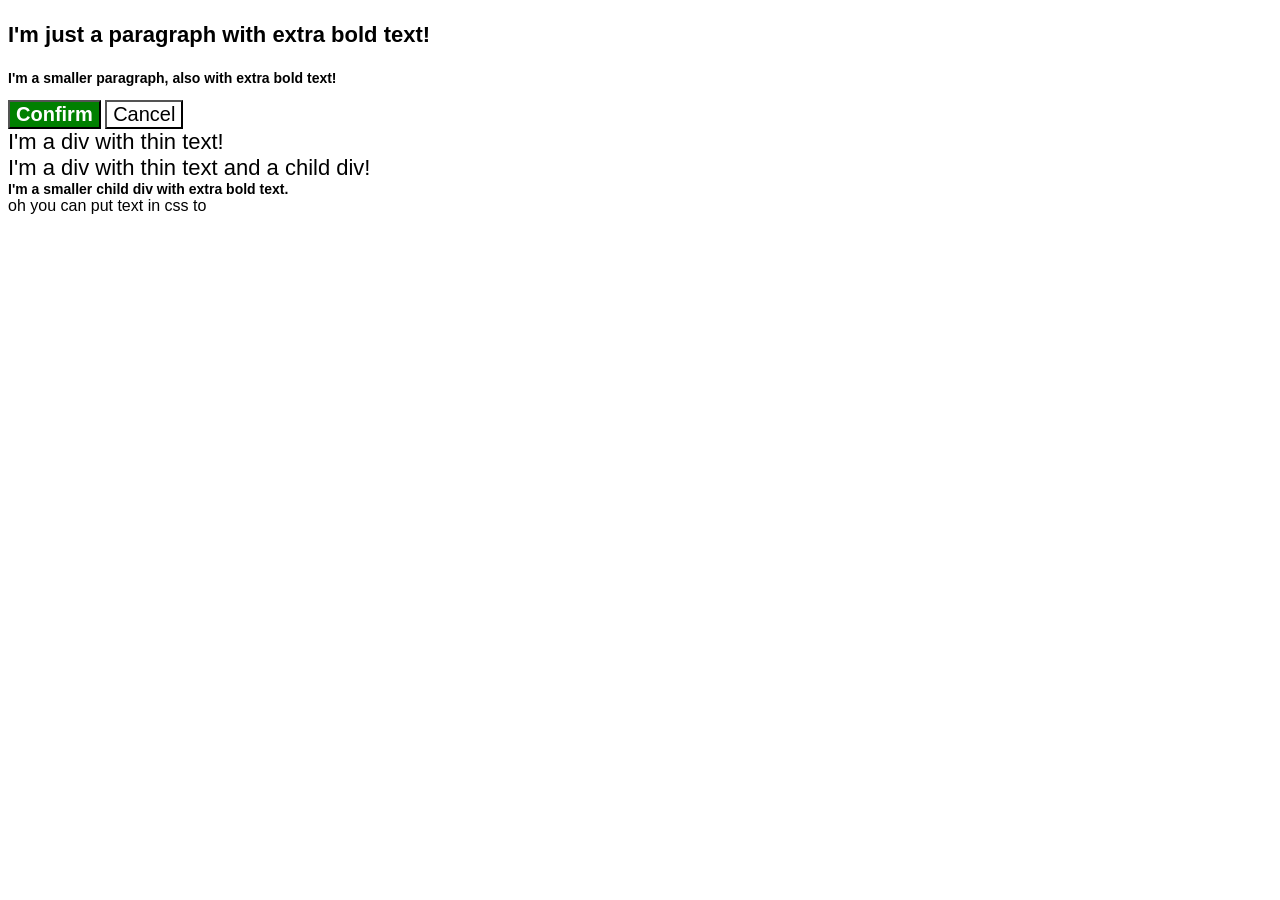
<file: foundations/cascade/01-cascade-fix/index.html>
<!DOCTYPE html>
<html lang="en">

<head>
  <meta charset="UTF-8">
  <meta http-equiv="X-UA-Compatible" content="IE=edge">
  <meta name="viewport" content="width=device-width, initial-scale=1.0">
  <title>Fix the Cascade</title>
  <link rel="stylesheet" href="style.css">
</head>

<body>
  <p class="para">I'm just a paragraph with extra bold text!</p>
  <p class="para small-para">I'm a smaller paragraph, also with extra bold text!</p>

  <button id="confirm-button" class="button confirm">Confirm</button>
  <button id="cancel-button" class="button cancel">Cancel</button>

  <div class="text">I'm a div with thin text!</div>
  <div class="text">I'm a div with thin text and a child div!
    <div class="text child">I'm a smaller child div with extra bold text.</div>
  </div>
  oh you can put text in css to
</body>

</html>
</file>
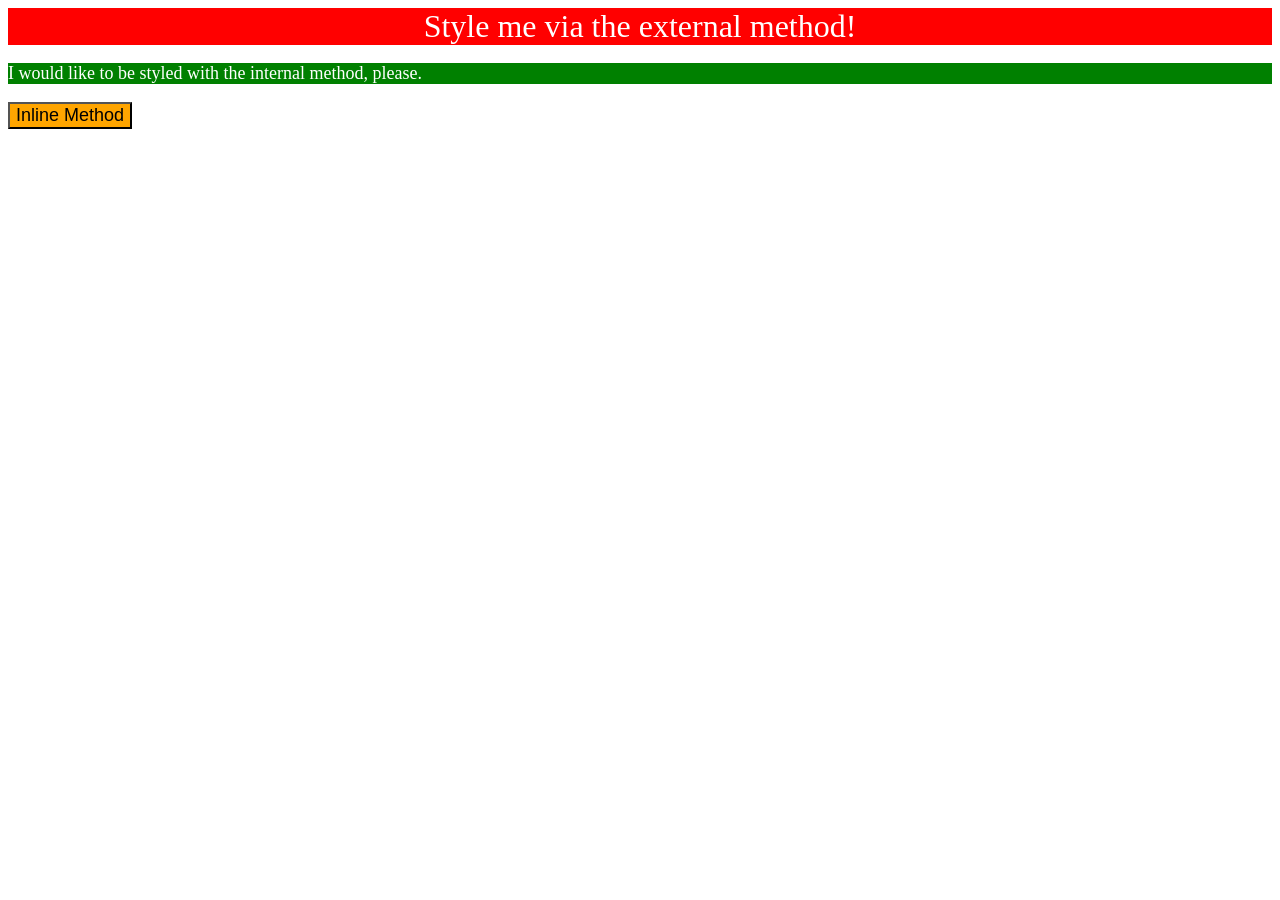
<file: foundations/intro-to-css/01-css-methods/index.html>
<!DOCTYPE html>
<html lang="en">
  <head>
    <meta charset="UTF-8">
    <meta http-equiv="X-UA-Compatible" content="IE=edge">
    <meta name="viewport" content="width=device-width, initial-scale=1.0">
    <link rel="stylesheet" href="styles.css">
    <style>
      p {
        color: white;
        background-color: green;
        font-size: 18px;
      }
    </style>
    <title>Methods for Adding CSS</title>
  </head>
  <body>
    <div>Style me via the external method!</div>
    <p>I would like to be styled with the internal method, please.</p>
    <button style="background-color: orange; font-size: 18px;">Inline Method</button>
  </body>
</html>
</file>
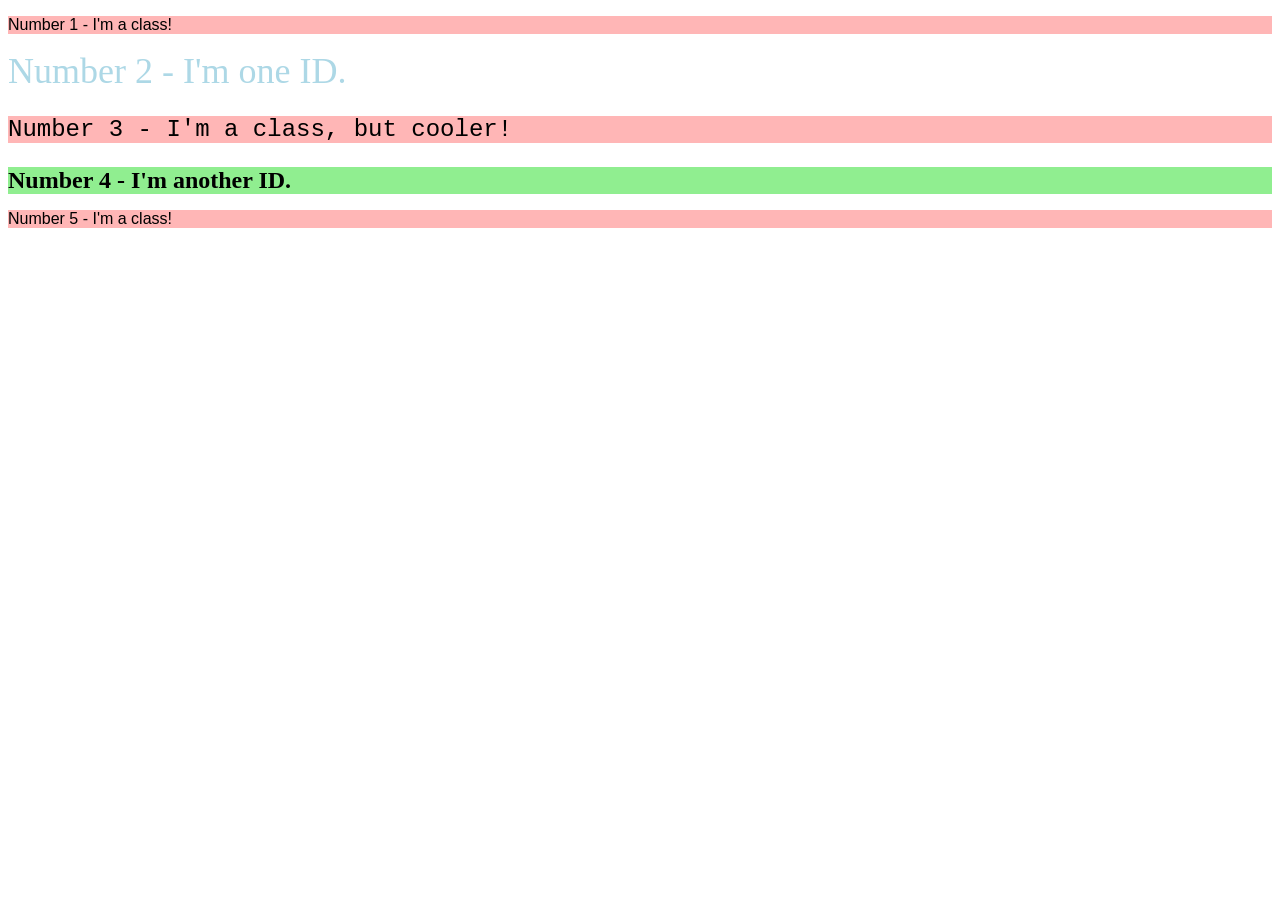
<file: foundations/intro-to-css/02-class-id-selectors/index.html>
<!DOCTYPE html>
<html lang="en">
  <head>
    <meta charset="UTF-8">
    <meta http-equiv="X-UA-Compatible" content="IE=edge">
    <meta name="viewport" content="width=device-width, initial-scale=1.0">
    <title>Class and ID Selectors</title>
    <link rel="stylesheet" href="style.css">
  </head>
  <body>
    <p class="pone">Number 1 - I'm a class!</p>
    <div id="cool">Number 2 - I'm one ID.</div>
    <p class="three four">Number 3 - I'm a class, but cooler!</p>
    <div id="another">Number 4 - I'm another ID.</div>
    <p class="pone">Number 5 - I'm a class!</p>
  </body>
</html>
</file>
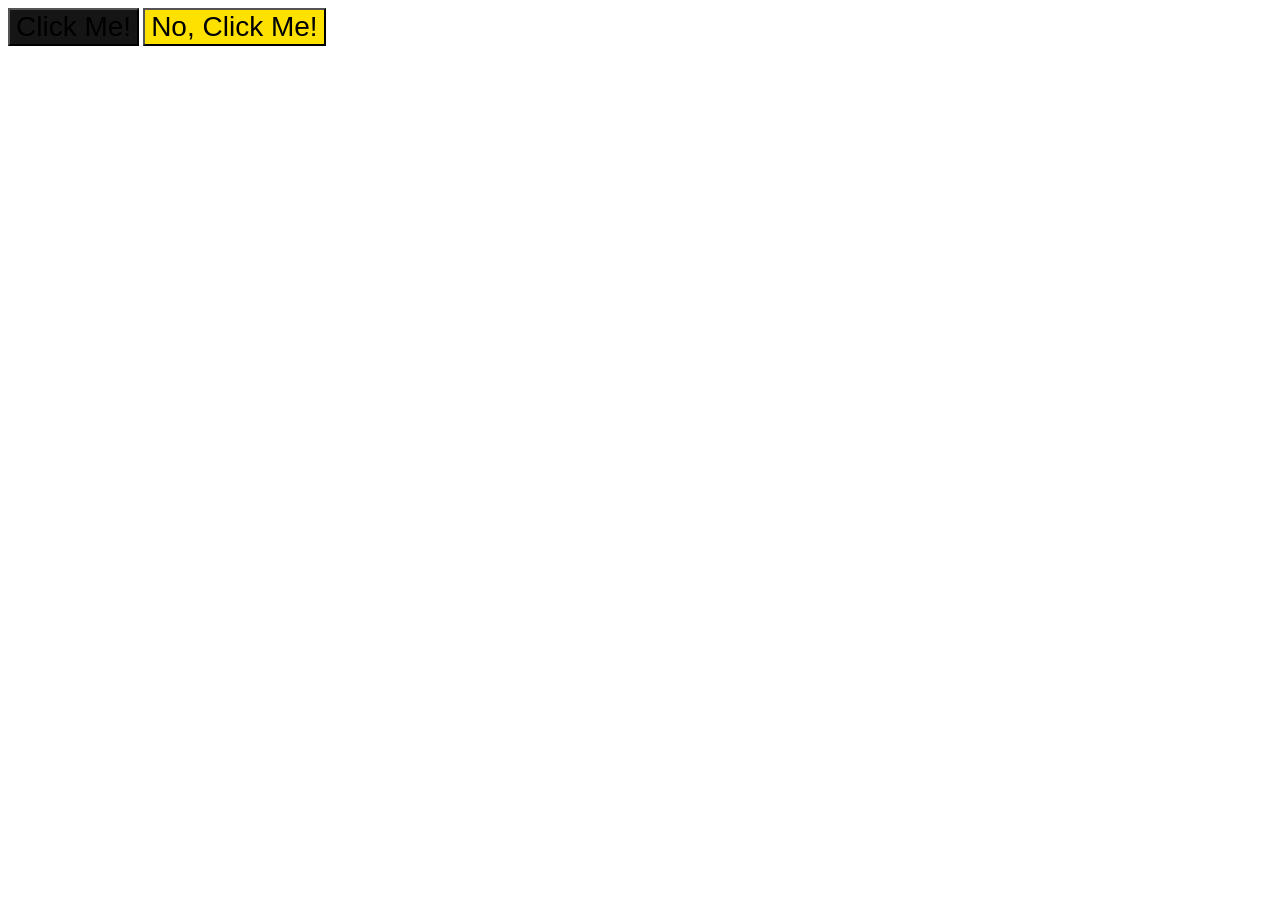
<file: foundations/intro-to-css/03-grouping-selectors/index.html>
<!DOCTYPE html>
<html lang="en">
  <head>
    <meta charset="UTF-8">
    <meta http-equiv="X-UA-Compatible" content="IE=edge">
    <meta name="viewport" content="width=device-width, initial-scale=1.0">
    <title>Grouping Selectors</title>
    <link rel="stylesheet" href="style.css">
  </head>
  <body>
    <button class="wehe">Click Me!</button>
    <button class="hehe">No, Click Me!</button>
  </body>
</html>
</file>
<file: foundations/cascade/01-cascade-fix/style.css>
body {
  font-family: Arial, Helvetica, sans-serif;
}

.para,
.small-para {
  color: hsl(0, 0%, 0%);
  font-weight: 800;
}

.para {
  font-size: 22px;
}

.small-para {
  font-size: 14px;
  font-weight: 800;
}

#confirm-button {
  background: green;
  color: white;
  font-weight: bold;
} 

.button { 
  background-color: rgb(255, 255, 255);
  color: rgb(0, 0, 0);
  font-size: 20px;
}

.text {
  color: rgb(0, 0, 0);
  font-size: 22px;
  font-weight: 100;
}
.child {
  color: rgb(0, 0, 0);
  font-weight: 800;
  font-size: 14px;
}
</file>
<file: foundations/intro-to-css/01-css-methods/styles.css>
div {
    color: white;
    background-color: red;
    font-size: 32px;
    text-align: center;
}
</file>
<file: foundations/intro-to-css/02-class-id-selectors/style.css>
.pone {
    color: black;
    background-color: rgb(255, 182, 182);
    font-family: Impact, Haettenschweiler, 'Arial Narrow Bold', sans-serif;
}

#cool {
    color: lightblue;
    font-size: 36px;
}

.three.four {
    background-color: rgb(255, 182, 182);
    font-family: 'Courier New', Courier, monospace;
    font-size: 24px;
}

#another {
    background-color: lightgreen;
    font-weight: bold;
    font-size: 24px;
}
</file>
<file: foundations/intro-to-css/03-grouping-selectors/style.css>
/* Add CSS Styling */
.wehe {
    background-color: rgba(0, 0, 0, 0.919);
    }

.hehe {
    background: rgb(255, 225, 0);
}
.wehe, .hehe {
    font-size: 28px;
    font-family: Helvetica, "Times New Roman", sans-serif;
}
</file>
